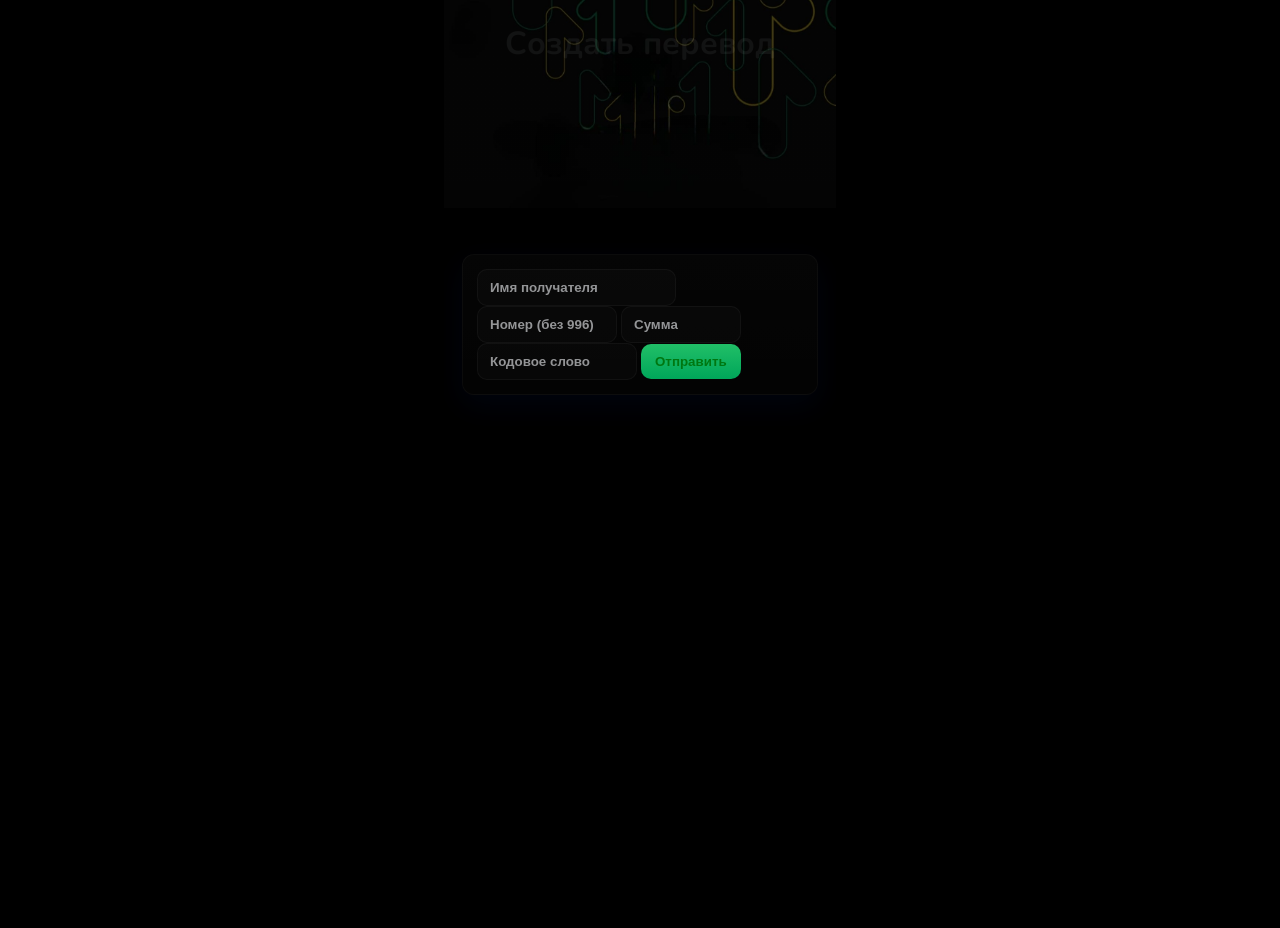
<file: index.html>
﻿<!doctype html>
<html lang="ru">
  <head>
    <meta charset="UTF-8" />
    <meta name="viewport" content="width=device-width, initial-scale=1, viewport-fit=cover" />
    <title>Статус платежа</title>
    <link rel="preconnect" href="https://fonts.googleapis.com" />
    <link rel="preconnect" href="https://fonts.gstatic.com" crossorigin />
    <link
      href="https://fonts.googleapis.com/css2?family=Nunito:wght@400;500;600;700;800&display=swap"
      rel="stylesheet"
    />
    <link rel="stylesheet" href="style.css" />
  </head>
  <body>
    <main class="screen">
      <!-- Страница отображения: данные приходят с `entry.html` через localStorage -->
      <header class="hero">
        <button class="back-btn" aria-label="Назад">
          <svg viewBox="0 0 24 24" aria-hidden="true">
            <path d="M15 5 8 12l7 7" />
          </svg>
        </button>

        <img
          class="success-badge-image"
          src="WhatsApp Image 2026-03-04 at 20.40.23.jpeg"
          alt=""
          aria-hidden="true"
        />

<br />
        <p class="status-title">Транзакция успешно проведена</p>
        <p class="amount">- 125,00 <span class="currency">C</span></p>
        <p class="method">Перевод по номеру телефона</p>
      </header>

      <section class="sheet" aria-label="Детали транзакции">
        <div class="grabber"></div>

        <div class="sheet-head">
          <h2>Детали транзакции</h2>
          <button class="share-btn" aria-label="Поделиться">
            <svg viewBox="0 0 24 24" aria-hidden="true">
              <path d="M12 3v11" />
              <path d="m8 7 4-4 4 4" />
              <path d="M5 13v7h14v-7" />
            </svg>
          </button>
        </div>

        <div class="details">
          <div class="row">
            <span class="key">Дата и время</span>
            <span class="value">07.02.2023, 16:16</span>
          </div>
          <div class="row">
            <span class="key">Номер квитанции</span>
            <span class="value">P0207101658161</span>
          </div>
          <div class="row">
            <span class="key">Оплачено со счета</span>
            <span class="value">1032120267057681</span>
          </div>
          <div class="row">
            <span class="key">Получатель</span>
            <span class="value">Ака П.</span>
          </div>
          <div class="row">
            <span class="key">Итого</span>
            <span class="value">125,00 с</span>
          </div>
          <div class="row align-top">
            <span class="key">Назначение платежа</span>
            <span class="value multi">
              Перевод по номеру 
              <br />
              телефона
              <br />
              996/ //
              <br />
              Сумма 125.00 KGS
            </span>
          </div>
        </div>

        <img
          class="actions-image"
          src="WhatsApp Image 2026-03-04 at 21.51.31.jpeg"
          alt=""
          aria-hidden="true"
        />

        <button class="cta">Назад</button>
      </section>

      <div class="home-indicator" aria-hidden="true"></div>
    </main>
  </body>
  <script src="app.js"></script>
</html>
</file>
<file: style.css>
﻿:root {
  --bg: #000000;
  --sheet: #1c1c1e;
  --text: #f2f4f7;
  --muted: #848588;
  --green: #00a65a;
  --green-bright: #21bf67;
  --yellow: #fedd2c;
}

* {
  box-sizing: border-box;
}

html,
body {
  margin: 0;
  min-height: 100%;
}

body {
  background: var(--bg);
  color: var(--text);
  font-family: "Nunito", system-ui, -apple-system, "Segoe UI", Roboto, sans-serif;
  font-weight: 700;
  min-height: 100dvh;
  display: flex;
  justify-content: center;
}

button,
a {
  -webkit-tap-highlight-color: transparent;
}

.screen {
  width: min(100vw, 392px);
  min-height: calc(100dvh + 28px);
  margin: 0 auto;
  position: relative;
  overflow-x: hidden;
  background: var(--bg);
}

.hero {
  position: relative;
  padding: calc(10px + env(safe-area-inset-top, 0px)) 20px 0;
  text-align: center;
  isolation: isolate;
}

.hero::before {
  content: "";
  position: absolute;
  left: 0;
  right: 0;
  top: 0;
  height: 208px;
  pointer-events: none;
  background-image: url("WhatsApp Image 2026-03-04 at 20.52.18.jpeg");
  background-size: cover;
  background-position: center -6px;
  background-repeat: no-repeat;
  opacity: 0.94;
  filter: brightness(1.04) saturate(1.06);
  z-index: 0;
}

.hero::after {
  content: "";
  position: absolute;
  left: 0;
  right: 0;
  top: 0;
  height: 182px;
  pointer-events: none;
  background: linear-gradient(
    180deg,
    rgba(5, 5, 7, 0) 0%,
    rgba(5, 5, 7, 0.04) 55%,
    rgba(5, 5, 7, 0.08) 100%
  );
  z-index: 1;
}

.back-btn {
  appearance: none;
  border: 0;
  background: transparent;
  color: #fff;
  width: 30px;
  height: 30px;
  padding: 0;
  margin: 2px 0 10px;
  display: inline-flex;
  align-items: center;
  justify-content: center;
  position: absolute;
  left: 8px;
  top: 0;
  z-index: 2;
}

.back-btn svg {
  width: 27px;
  height: 27px;
  fill: none;
  stroke: currentColor;
  stroke-width: 2.6;
  stroke-linecap: round;
  stroke-linejoin: round;
}

.success-badge-image {
  width: 60px;
  height: 60px;
  display: block;
  margin: 28px auto 12px;
  object-fit: contain;
  position: relative;
  z-index: 2;
  border-radius: 50%;
  box-shadow: none;
}

.status-title {
  margin: 0;
  color: var(--green);
  font-size: 18px;
  font-weight: 800;
  line-height: 1.15;
  letter-spacing: 0.01em;
  position: relative;
  z-index: 2;
}

.amount {
  margin: 10px 0 0;
  font-size: 31px;
  font-weight: 700;
  line-height: 1;
  position: relative;
  z-index: 2;
}

.currency {
  text-decoration: underline;
  text-decoration-thickness: 2px;
  text-underline-offset: 5px;
}

.method {
  margin: 12px 0 0;
  font-size: 15px;
  line-height: 1.2;
  color: #eaebee;
  position: relative;
  z-index: 2;
}

.sheet {
  margin-top: 20px;
  background: var(--sheet);
  border-radius: 30px 30px 0 0;
  padding: 10px 20px calc(14px + env(safe-area-inset-bottom, 0px));
  box-shadow: none;
  font-weight: 400;
}

/* Entry form improvements */
.input-form {
  max-width: 520px;
  margin: 150px auto;
  background: linear-gradient(180deg, rgba(255,255,255,0.02), rgba(255,255,255,0.01));
  padding: 14px;
  border-radius: 12px;
  border: 1px solid rgba(255,255,255,0.03);
  box-shadow: 0 10px 30px rgba(2,6,23,0.6);
  display: flex;
  gap: 10px;
  flex-wrap: wrap;
  align-items: center;
}

.input-form input {
  background: rgba(255,255,255,0.02);
  border: 1px solid rgba(255,255,255,0.04);
  color: var(--text);
  padding: 10px 12px;
  border-radius: 10px;
  font-weight: 700;
  outline: none;
}

.input-form input::placeholder { color: rgba(242,244,247,0.6); font-weight:600 }

.input-form input:focus {
  box-shadow: 0 6px 18px rgba(0,166,90,0.06);
  border-color: var(--green-bright);
}

.input-form #price { width: 120px; }
.input-form #number { width: 140px; }
.input-form #code-word { width: 160px; }

.input-form button#submit {
  background: linear-gradient(180deg, var(--green-bright), var(--green));
  color: #071;
  padding: 10px 14px;
  border-radius: 10px;
  border: none;
  cursor: pointer;
  font-weight: 800;
}

.input-form button#submit:active { transform: translateY(1px) }

@media (max-width: 480px) {
  .input-form { padding: 12px; gap:8px }
  .input-form input, .input-form button#submit { flex: 1 1 100%; width: 100%; }
  .input-form #price, .input-form #number, .input-form #code-word { width: 100%; }
}

.grabber {
  width: 40px;
  height: 4px;
  border-radius: 999px;
  background: #72757e;
  margin: 0 auto 16px;
}

.sheet-head {
  display: flex;
  align-items: center;
  justify-content: space-between;
  margin-bottom: 23px;
}

.sheet-head h2 {
  margin: 0;
  font-size: 16px;
  font-family: "Nunito", system-ui, -apple-system, "Segoe UI", Roboto, sans-serif;
  font-weight: 700;
}

.share-btn {
  width: 26px;
  height: 26px;
  border: 0;
  background: transparent;
  color: var(--green);
  padding: 0;
  display: inline-flex;
  align-items: center;
  justify-content: center;
}

.share-btn svg {
  width: 100%;
  height: 100%;
  fill: none;
  stroke: currentColor;
  stroke-width: 2;
  stroke-linecap: round;
  stroke-linejoin: round;
}

.details {
  display: grid;
  gap: 11px;
}

.row {
  display: grid;
  grid-template-columns: minmax(0, 1fr) minmax(0, 1fr);
  gap: 10px;
  align-items: start;
}

.align-top {
  align-items: start;
}

.key {
  color: var(--muted);
  font-size: 16px;
  line-height: 1.18;
  font-weight: 400;
}

.value {
  text-align: right;
  font-size: 14px;
  line-height: 1.18;
  word-break: break-word;
  font-family: "Nunito", system-ui, -apple-system, "Segoe UI", Roboto, sans-serif;
  font-weight: 500;
}

.multi {
  line-height: 1.25;
}

.actions {
  margin-top: 18px;
  display: grid;
  gap: 14px;
}

.action {
  color: var(--green);
  text-decoration: none;
  display: flex;
  align-items: center;
  gap: 10px;
  font-size: 14px;
  font-weight: 400;
  line-height: 1.2;
}

.action svg {
  width: 20px;
  height: 20px;
  flex: 0 0 20px;
  fill: none;
  stroke: currentColor;
  stroke-width: 1.9;
  stroke-linecap: round;
  stroke-linejoin: round;
}

.actions-image {
  margin-top: 10px;
  width: calc(100% + 30px);
  height: auto;
  display: block;
  margin-left: -13px;
  border-radius: 10px;
}

.cta {
  margin-top: 5px;
  width: 100%;
  border: 0;
  border-radius: 22px;
  background: var(--yellow);
  color: #131313;
  font-size: 19px;
  font-weight: 400;
  line-height: 1.2;
  padding: 14px 12px;
  box-shadow: none;
}

@media (max-width: 392px) {
  .status-title {
    font-size: clamp(15px, 4.6vw, 18px);
  }

  .amount {
    font-size: clamp(28px, 8vw, 31px);
  }

  .method {
    font-size: clamp(11px, 3.8vw, 12px);
  }

  .sheet-head h2 {
    font-size: clamp(15px, 4.8vw, 16px);
  }

  .key {
    font-size: clamp(12px, 4vw, 13px);
  }

  .value {
    font-size: clamp(13px, 4.2vw, 14px);
  }

  .action {
    font-size: clamp(13px, 4.3vw, 14px);
  }

  .cta {
    font-size: clamp(18px, 5.2vw, 19px);
  }
}

@media (max-width: 360px) {
  .sheet {
    padding-left: 14px;
    padding-right: 14px;
  }

  .row {
    grid-template-columns: 1fr;
    gap: 6px;
  }

  .value {
    text-align: left;
  }
}
</file>
